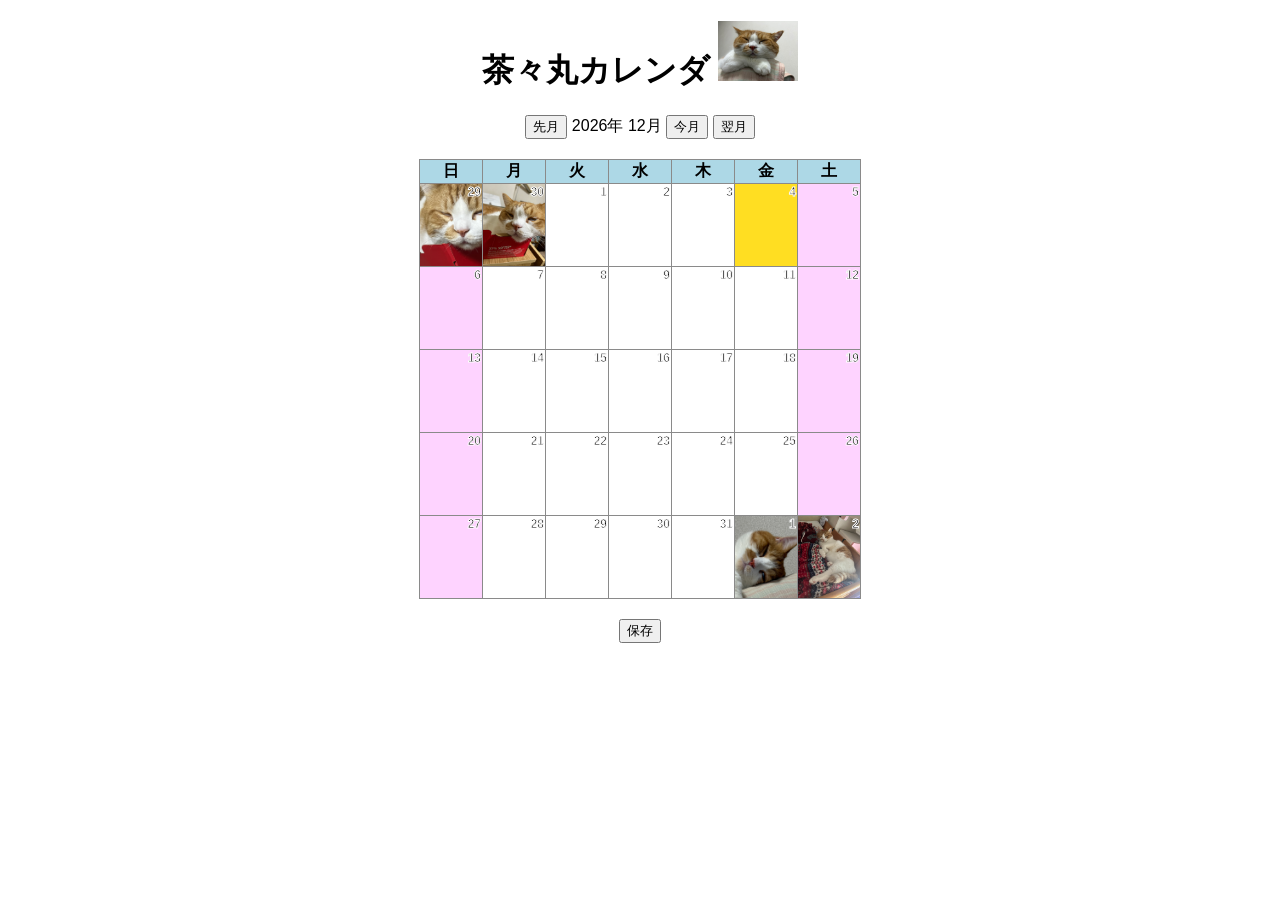
<file: index.html>
<!DOCTYPE html>
<html lang="ja">
<head>
	<meta charset="UTF-8">
	<meta name="viewport" content="width=device-width, initial-scale=1.0">
	<title>月報管理</title>
	<link rel="stylesheet" href="css\style.css">
	<link rel="manifest" href="json/manifest.json">
	<meta name="theme-color" content="#ffffff">
</head>
<script src="js\calendar.js"></script>
<body>

	<h1>茶々丸カレンダ
		<img src="img/chacha_title.jpg" alt="茶々丸" width="80">
	</h1>

	<button onclick="previous()">先月</button>
	<text id="year"></text>年
	<text id="month"></text>月
	<button onclick="now_month()">今月</button>
	<button onclick="next()">翌月</button>

	<div id="display"></div>

	<button onclick="hozon()">保存</button>



</body>
</html>
</file>
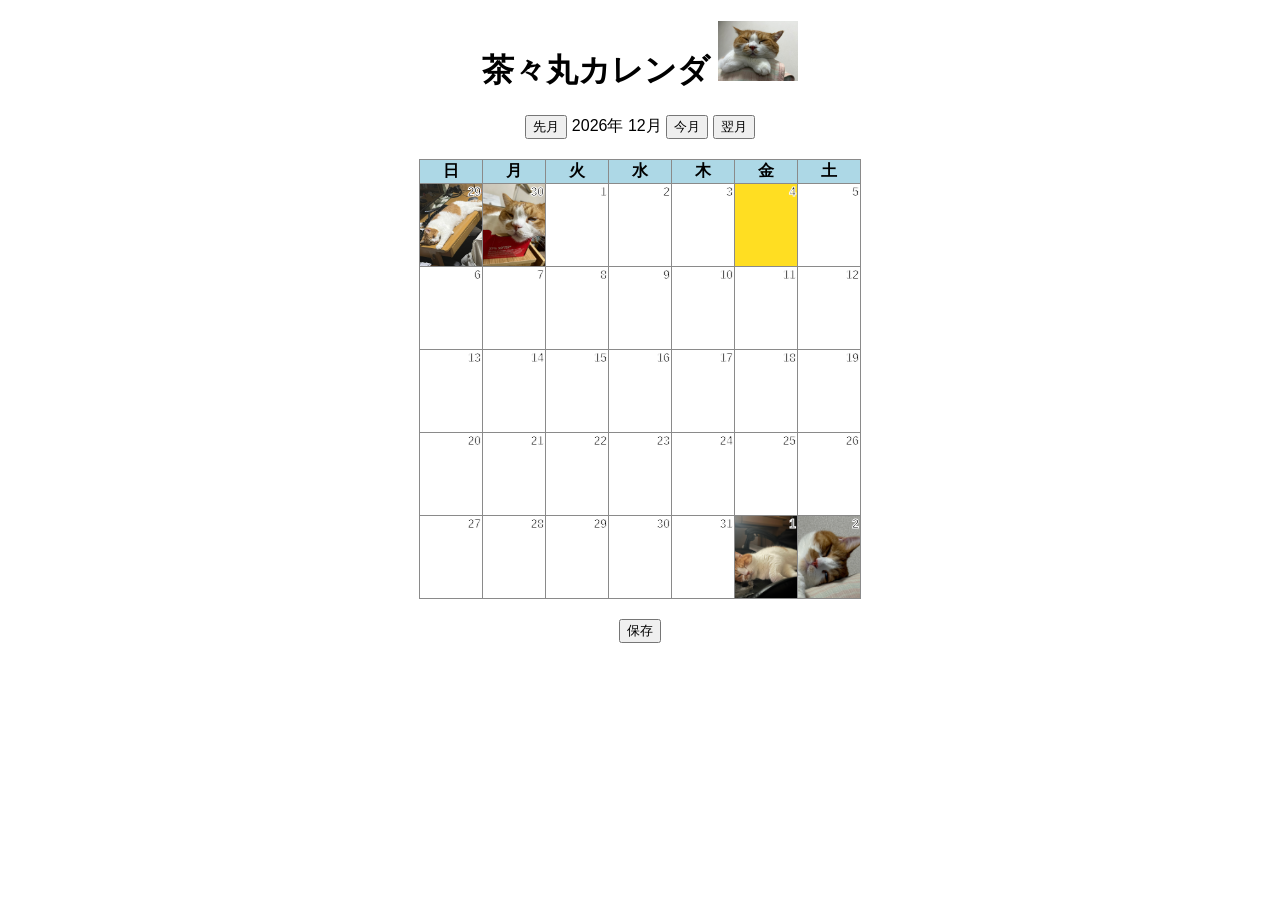
<file: calendar/index.html>
<!DOCTYPE html>
<html lang="ja">
<head>
	<meta charset="UTF-8">
	<meta name="viewport" content="width=device-width, initial-scale=1.0">
	<title>月報管理</title>
	<link rel="stylesheet" href="css\style.css">
</head>
<script src="js\calendar.js"></script>
<body>

	<h1>茶々丸カレンダ
		<img src="img/chacha_title.jpg" alt="茶々丸" width="80">
	</h1>

	<button onclick="previous()">先月</button>
	<text id="year"></text>年
	<text id="month"></text>月
	<button onclick="now_month()">今月</button>
	<button onclick="next()">翌月</button>

	<div id="display"></div>

	<button onclick="hozon()">保存</button>



</body>
</html>
</file>
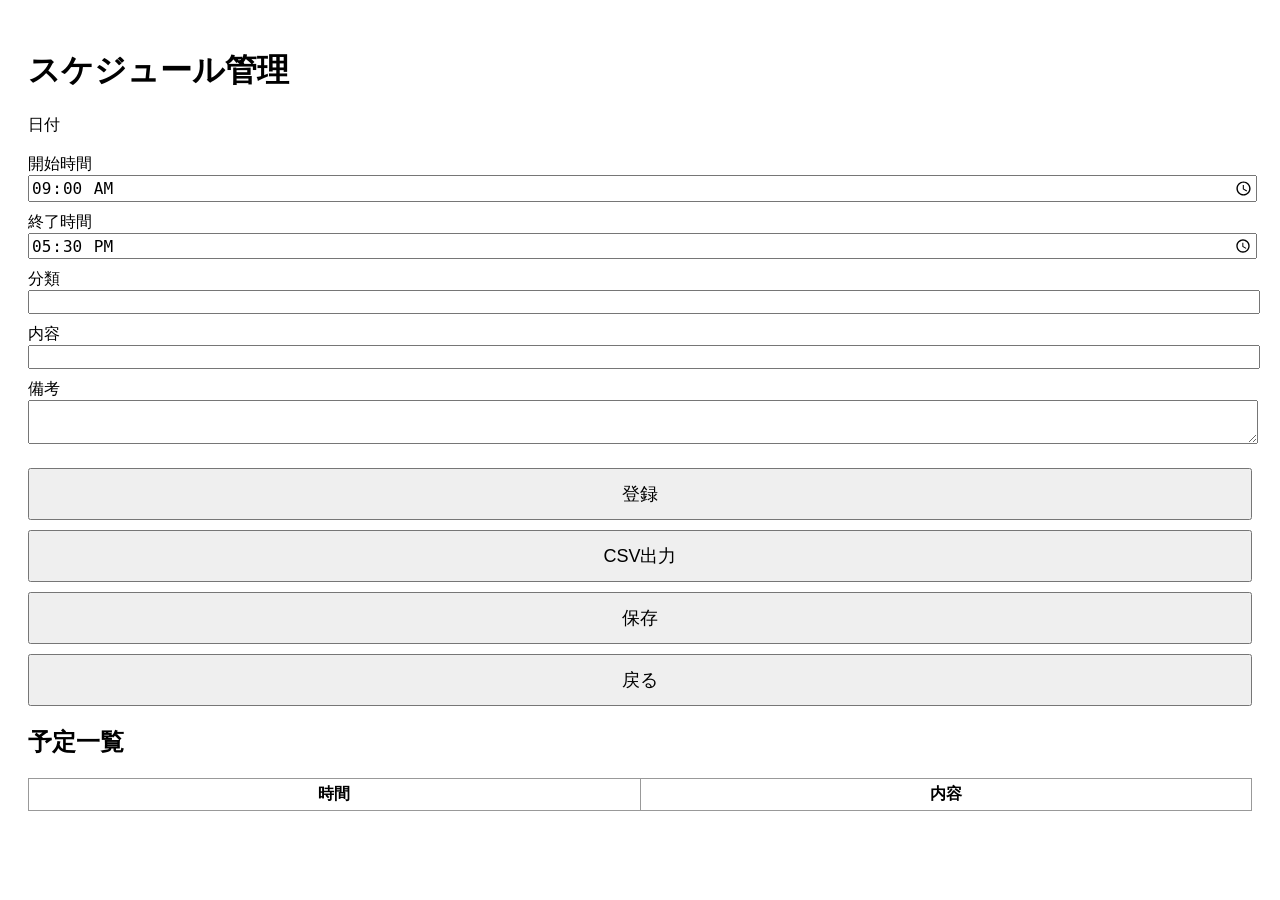
<file: detail.html>
<!DOCTYPE html>
<html lang="ja">
<head>
<meta charset="UTF-8">
<meta name="viewport" content="width=device-width, initial-scale=1.0">
<title>スケジュール管理</title>
<link rel="stylesheet" href="css/style2.css">
</head>

<script src="js/app.js"></script>

<body>

<h1>スケジュール管理</h1>

<div class="form">

<label>日付</label>
<div id="date"></div>

<br>
<label>開始時間</label>
<input type="time" id="start" value="09:00">

<label>終了時間</label>
<input type="time" id="end" value="17:30">

<label>分類</label>
<input type="text" id="category">

<label>内容</label>
<input type="text" id="title">

<label>備考</label>
<textarea id="memo"></textarea>

<button onclick="addSchedule()">登録</button>

<button onclick="downloadCSV()">CSV出力</button>

<button onclick="saveData()">保存</button>

<button onclick="backpage()">戻る</button>

</div>


<h2>予定一覧</h2>

<table>
<thead>
<tr>
<th>時間</th>
<th>内容</th>
</tr>
</thead>

<tbody id="list">
</tbody>

</table>

</body>
</html>
</file>
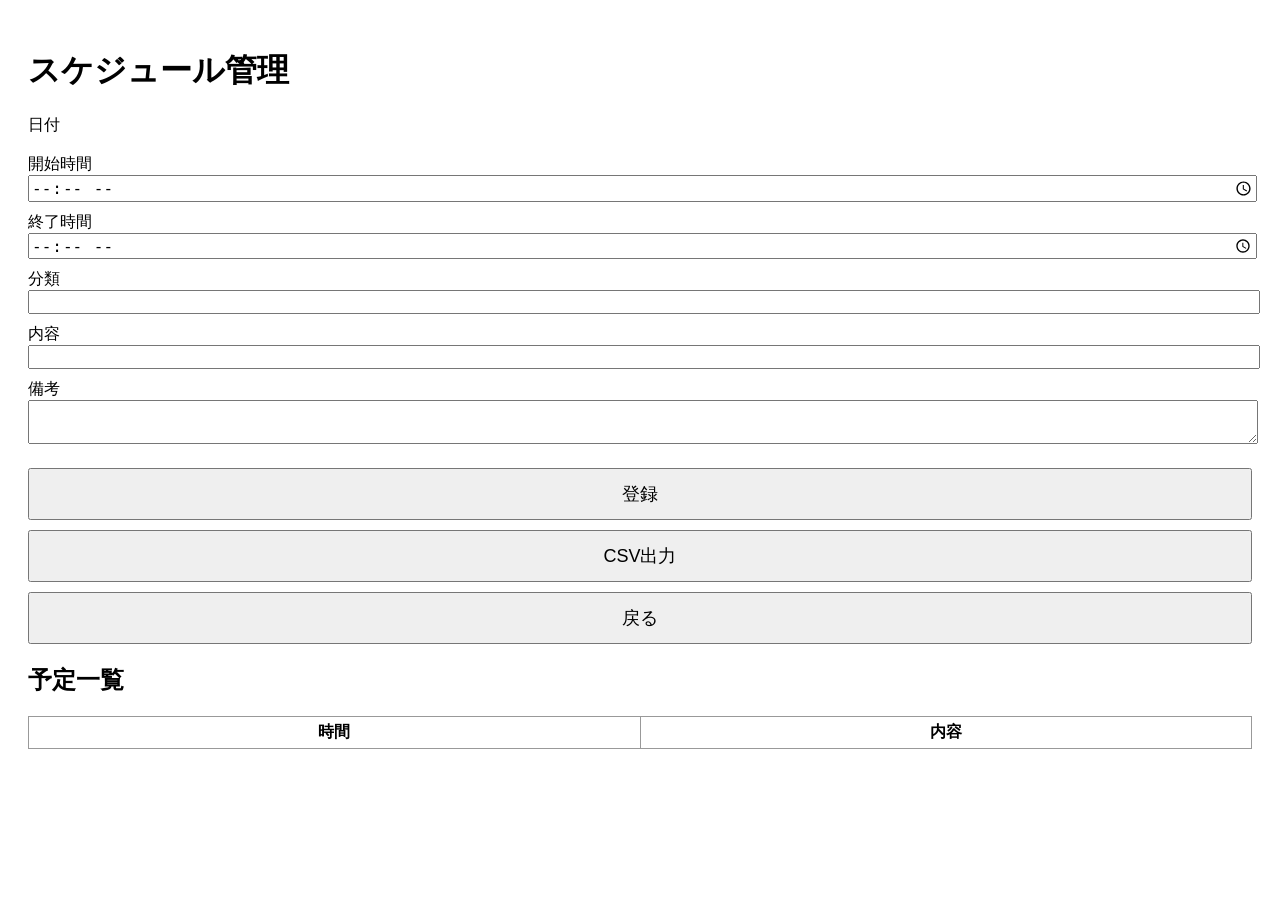
<file: calendar/detail.html>
<!DOCTYPE html>
<html lang="ja">
<head>
<meta charset="UTF-8">
<meta name="viewport" content="width=device-width, initial-scale=1.0">
<title>スケジュール管理</title>
<link rel="stylesheet" href="css/style2.css">
</head>

<script src="js/app.js"></script>

<body>

<h1>スケジュール管理</h1>

<div class="form">

<label>日付</label>
<div id="date">a</div>

<br>
<label>開始時間</label>
<input type="time" id="start">

<label>終了時間</label>
<input type="time" id="end">

<label>分類</label>
<input type="text" id="category">

<label>内容</label>
<input type="text" id="title">

<label>備考</label>
<textarea id="memo"></textarea>

<button onclick="addSchedule()">登録</button>

<button onclick="downloadCSV()">CSV出力</button>

<button onclick="history.back()">戻る</button>

</div>


<h2>予定一覧</h2>

<table>
<thead>
<tr>
<th>時間</th>
<th>内容</th>
</tr>
</thead>

<tbody id="list">
</tbody>

</table>

</body>
</html>
</file>
<file: css/style2.css>
body {

font-family:
"メイリオ",
sans-serif;

padding:20px;

}


input,
textarea {

width:100%;

margin-bottom:10px;

font-size:16px;

}


button {

width:100%;

padding:12px;

margin-top:10px;

font-size:18px;

}


table {

width:100%;

border-collapse:collapse;

}


td,
th {

border:1px solid #999;

padding:5px;

}
</file>
<file: calendar/css/style2.css>
body {

font-family:
"メイリオ",
sans-serif;

padding:20px;

}


input,
textarea {

width:100%;

margin-bottom:10px;

font-size:16px;

}


button {

width:100%;

padding:12px;

margin-top:10px;

font-size:18px;

}


table {

width:100%;

border-collapse:collapse;

}


td,
th {

border:1px solid #999;

padding:5px;

}
</file>
